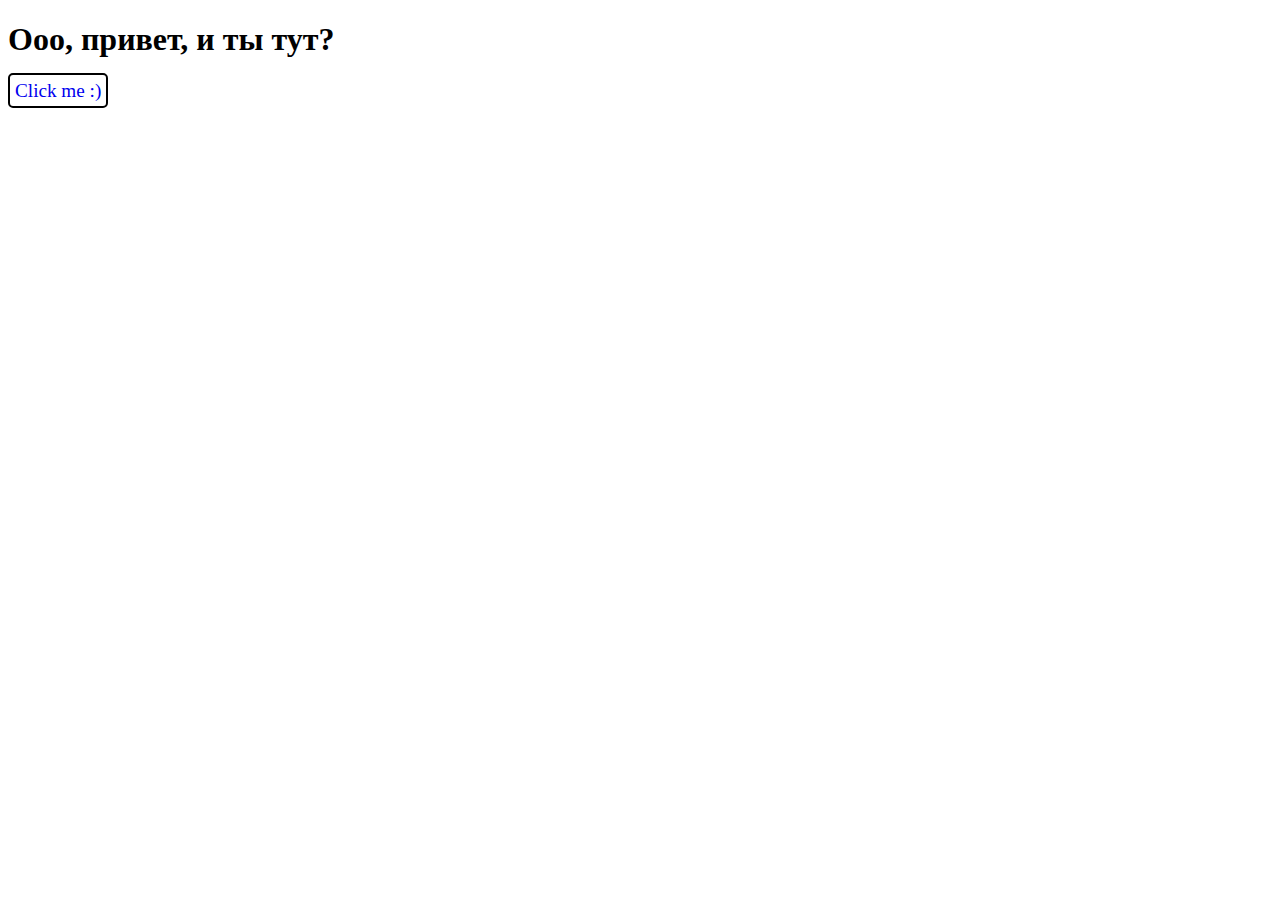
<file: index.html>
<!DOCTYPE html>
<html lang="en">
<head>
    <meta charset="UTF-8">
    <meta http-equiv="X-UA-Compatible" content="IE=edge">
    <meta name="viewport" content="width=device-width, initial-scale=1.0">
    <title>Greeting</title>
    <link rel="stylesheet" href="style.css">
    <link rel="SHORTCUT ICON" href="favicon.ico" type="image/x-icon">
</head>
<body>
    <div class="main">
        <h1>Ооо, привет, и ты тут?</h1>
        <div class="btn">
            <a href="tap.html">Click me :)</a>
        </div>
    </div>
</body>
</html>
</file>
<file: style.css>
a {
    text-decoration: none;
    font-size: 1.2em;
    border: 2px solid black;
    border-radius: 5px;
    padding: 5px;
}

img {
    margin-bottom: 10px;
}
</file>
